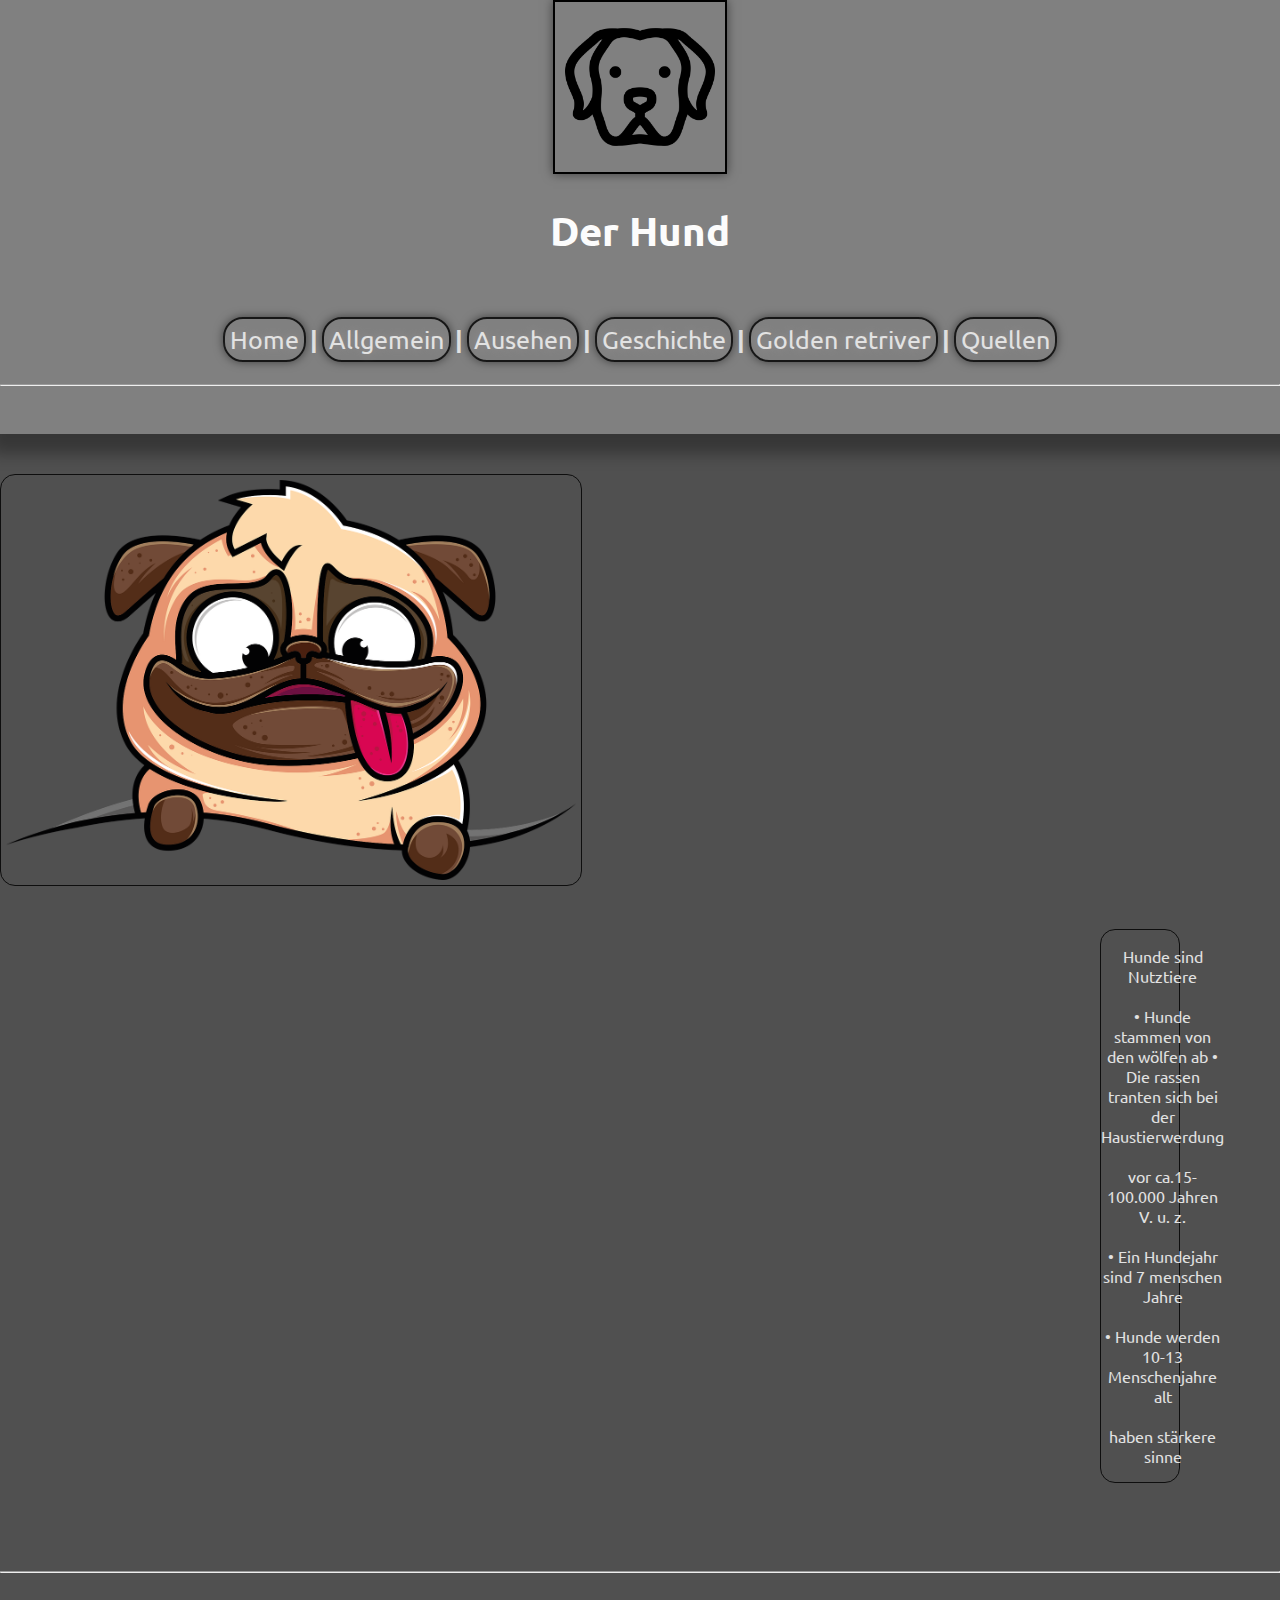
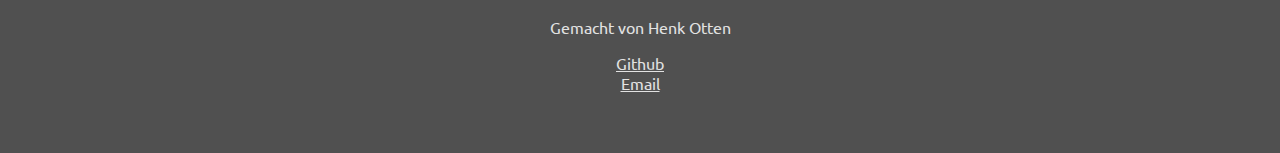
<file: dog/allgemein.html>
<!DOCTYPE html>
<html lang="de">
<head>
    <meta charset="UTF-8">
    <meta http-equiv="X-UA-Compatible" content="IE=edge">
    <meta name="viewport" content="width=device-width, initial-scale=1.0">

    <title>Der Haushund | Allgemein</title>
    <link rel="icon" type="image/png" sizes="600x600" href="stuff/images/logo.png">

    <link rel="stylesheet" href="stuff/css/main.css">
    <link rel="stylesheet" href="stuff/css/allgemein.css">
</head>
<body>
    
    <div id="head">
        <img src="stuff/images/logo.png" alt="logo" width="150px">
        <br>
        <h1>Der Hund</h1>
        <br>
        <br>
        <div id="navigator"> 
            <a href="index.html">Home</a>
            <b>|</b>               
            <a href="allgemein.html">Allgemein</a>
            <b>|</b>
            <a href="aussehen.html">Ausehen</a>
            <b>|</b>
            <a  href="geschichte.html">Geschichte</a>
            <b>|</b>
            <a href="golden_retriever.html">Golden retriver</a>
            <b>|</b>
            <a href="quellen.html">Quellen</a>
            <br>
            <br>
            <hr>
            <br>
            <br>
        </div>
    </div>

    <br>
    <br>

    <div id="mops">
        <img ondblclick="MopsGedrueckt()" title="Mops" src="stuff/images/mops.png" alt="Mops" height="400px">
    </div>

    

    <br>
    <br>

    <div id="wissen">
        <br>
        <br>
        <p>  Hunde sind Nutztiere <br><br>• Hunde stammen von den wölfen ab • Die rassen tranten sich bei der Haustierwerdung <br><br>vor ca.15-100.000 Jahren V. u. z. <br><br>• Ein Hundejahr sind 7 menschen Jahre <br><br>• Hunde werden 10-13 Menschenjahre alt <br><br> haben stärkere sinne  </p>
    </div>

    <br>
    <br>
    <br>
    <br>
    <hr>
    <br>

    <div id="footer">
        <p> Gemacht von Henk Otten </p>
        <a title="Github" href="https://github.com/Elhankdev" target="_blank">Github</a>
        <br>
        <a title="KontakT  " href="mailto:henkotten2007@gmail.com" target="_blank">Email</a>
    </div>
    

    <br>
    <br>
    <br>
</body>
<script>
    function MopsGedrueckt() { alert('Wuff Wuff Wuff!'); }
</script>
</html>
</file>
<file: dog/stuff/css/main.css>
@import url('https://fonts.googleapis.com/css2?family=Ubuntu:wght@300&display=swap');

* {
    cursor: grab;
    color: rgb(226, 226, 226);
    font-family: 'Ubuntu', sans-serif;
    text-align: center;
}

body {
    margin: 0px;
    background-color: rgb(80, 80, 80);
    text-align: center;
}


#head {
    background-color: rgb(128, 128, 128);
    box-shadow: 5px 5px 15px 15px rgba(0,0,0,0.32);
}


#head img {
    border: 2px solid rgb(0, 0, 0);
    box-shadow: 0 0 10px rgba(0,0,0,0.5);
    border-radius: 0px;
    padding: 10px;
}


#head img:hover {
    transform: rotate(14deg);
    transition: .2s ease-in;
}


h1 {
    color: rgb(252, 252, 252);
    font-size: 40px;
}


h1:hover {
    transition: all .2s ease-in; 
    color: rgb(0, 0, 0);
    font-size: 41px;
    text-decoration: underline;
}

#navigator a {
    font-size: 25px;
    text-decoration: none;
    padding: 5px;
    text-shadow: 0 0 10px rgb(150, 147, 147);
    border: 2px solid rgba(0, 0, 0, 0.829);
    box-shadow: 0 0 10px rgba(0,0,0,0.5);
    border-radius: 20px;
}


#navigator a:hover {
    transition: .2s ease-in;
    text-decoration: underline;
}

#navigator b {
    font-size: 24px;
}

::selection {
    background-color: #000000;
    color: rgb(0, 0, 0);
}

::-moz-selection {
    background-color: #000000a9;
    color: rgb(0, 0, 0);
}

::-o-selection {
    background-color: #000000a9;
    color: rgb(0, 0, 0);
}

::-ms-selection {
    background-color: #000000a9;
    color: rgb(0, 0, 0);
}

::-webkit-selection {
    background-color: #050505a9;
    color: rgb(0, 0, 0);
}
</file>
<file: dog/stuff/css/allgemein.css>
#wissen {
    display: flex;
    justify-content: left;
    text-align: right;
    border: 1px solid rgba(0, 0, 0, 0.829);
    border-radius: 15px;
    margin-left: 1100px;
    margin-right: 100px;
}
#mops img {
    border-radius: 15px;
    border: 1px solid rgba(0, 0, 0, 0.829);
    margin-right: 950px;
    padding: 5px;
}
</file>
